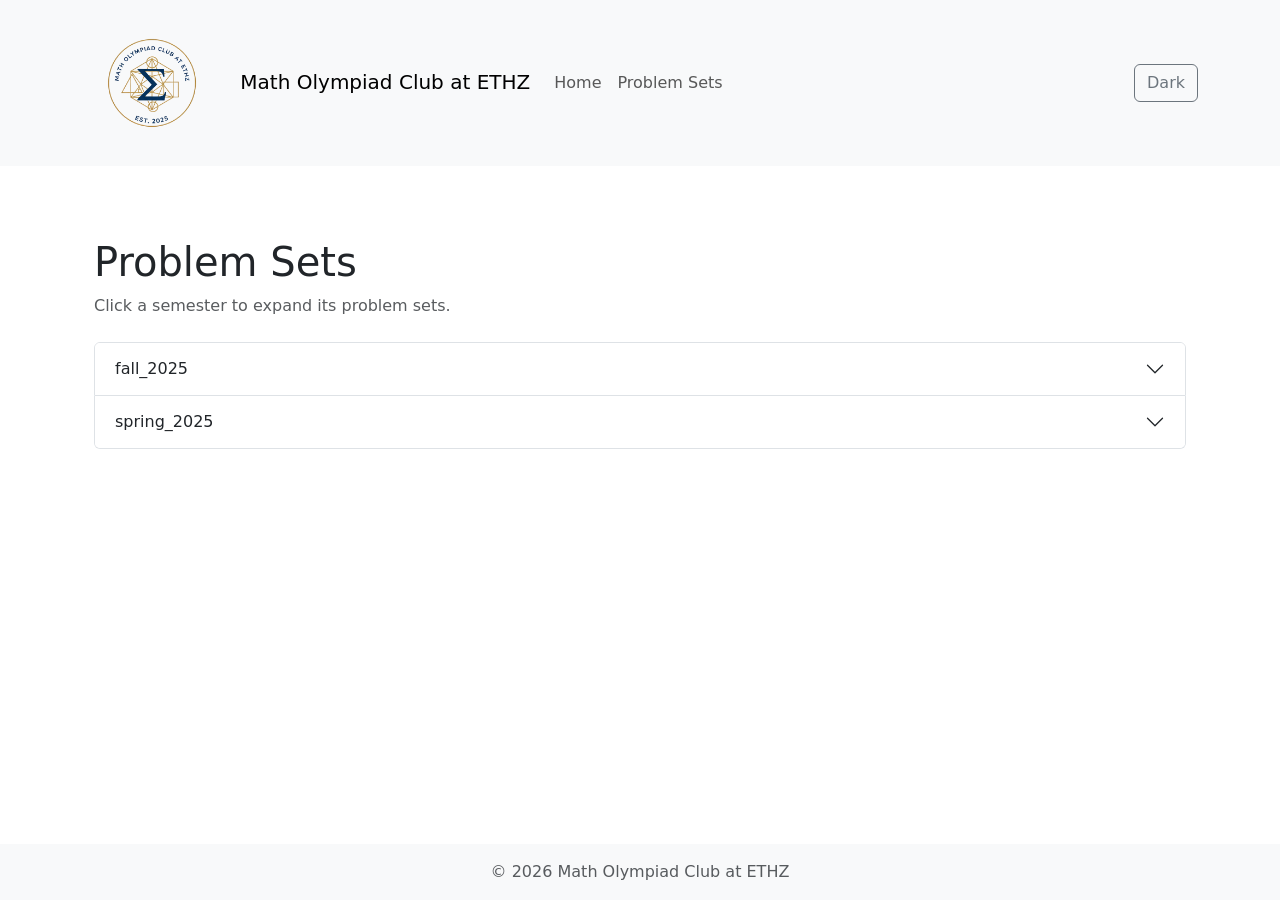
<file: docs/problems.html>
<!DOCTYPE html>
<html lang="en" data-bs-theme="light">
<head>
    <meta charset="UTF-8">
    <meta name="viewport" content="width=device-width, initial-scale=1.0">
    <title>Math Olympiad Club at ETHZ</title>
    <!-- Bootstrap CSS -->
    <link href="https://cdn.jsdelivr.net/npm/bootstrap@5.3.0/dist/css/bootstrap.min.css" rel="stylesheet">
    <!-- Custom CSS -->
    <link href="static/css/custom.css" rel="stylesheet">
</head>
<body>
    <nav class="navbar navbar-expand-lg bg-body-tertiary">
        <div class="container">
            <span class="navbar-brand">
                <img id="club-logo" src="static/images/club_logo_light.png" alt="Math Olympiad Club" style="height: 140px; margin-right: 12px;">
                Math Olympiad Club at ETHZ
            </span>
            <button class="navbar-toggler" type="button" data-bs-toggle="collapse" data-bs-target="#navbarNav">
                <span class="navbar-toggler-icon"></span>
            </button>
            <button id="theme-toggle" class="btn btn-outline-secondary ms-2 order-lg-last" type="button" aria-label="Toggle color mode">
                Dark
            </button>
            <div class="collapse navbar-collapse" id="navbarNav">
                <ul class="navbar-nav me-auto">
                    <li class="nav-item">
                        <a class="nav-link" href="index.html">Home</a>
                    </li>
                    <li class="nav-item">
                        <a class="nav-link" href="problems.html">Problem Sets</a>
                    </li>
                </ul>
            </div>
        </div>
    </nav>

    <main class="container py-4 mb-5">
        
<div class="container mt-5">
    <h1>Problem Sets</h1>
    <p class="text-muted mb-4">Click a semester to expand its problem sets.</p>
    
    <div class="accordion" id="acc-root">
    
        
            
            <div class="accordion-item">
                <h2 class="accordion-header">
                    <button class="accordion-button collapsed" type="button" data-bs-toggle="collapse" data-bs-target="#root-1" aria-expanded="false" aria-controls="root-1">
                        fall_2025
                    </button>
                </h2>
                <div id="root-1" class="accordion-collapse collapse" data-bs-parent="#acc-root">
                    <div class="accordion-body">
                        
    <div class="accordion" id="acc-root-1">
    
        
            
            <div class="accordion-item">
                <h2 class="accordion-header">
                    <button class="accordion-button collapsed" type="button" data-bs-toggle="collapse" data-bs-target="#root-1-1" aria-expanded="false" aria-controls="root-1-1">
                        problemset_1
                    </button>
                </h2>
                <div id="root-1-1" class="accordion-collapse collapse" data-bs-parent="#acc-root-1">
                    <div class="accordion-body">
                        
    <div class="accordion" id="acc-root-1-1">
    
        
            <div class="list-group">
                <a href="static/uploads/problems/fall_2025/problemset_1/problemset_1.pdf" target="_blank" class="list-group-item list-group-item-action">
                    📄 problemset_1.pdf
                </a>
            </div>
        
    
    </div>

                    </div>
                </div>
            </div>
        
    
        
            
            <div class="accordion-item">
                <h2 class="accordion-header">
                    <button class="accordion-button collapsed" type="button" data-bs-toggle="collapse" data-bs-target="#root-1-2" aria-expanded="false" aria-controls="root-1-2">
                        problemset_2
                    </button>
                </h2>
                <div id="root-1-2" class="accordion-collapse collapse" data-bs-parent="#acc-root-1">
                    <div class="accordion-body">
                        
    <div class="accordion" id="acc-root-1-2">
    
        
            <div class="list-group">
                <a href="static/uploads/problems/fall_2025/problemset_2/problemset_2.pdf" target="_blank" class="list-group-item list-group-item-action">
                    📄 problemset_2.pdf
                </a>
            </div>
        
    
    </div>

                    </div>
                </div>
            </div>
        
    
        
            
            <div class="accordion-item">
                <h2 class="accordion-header">
                    <button class="accordion-button collapsed" type="button" data-bs-toggle="collapse" data-bs-target="#root-1-3" aria-expanded="false" aria-controls="root-1-3">
                        problemset_3
                    </button>
                </h2>
                <div id="root-1-3" class="accordion-collapse collapse" data-bs-parent="#acc-root-1">
                    <div class="accordion-body">
                        
    <div class="accordion" id="acc-root-1-3">
    
        
            <div class="list-group">
                <a href="static/uploads/problems/fall_2025/problemset_3/problemset_3.pdf" target="_blank" class="list-group-item list-group-item-action">
                    📄 problemset_3.pdf
                </a>
            </div>
        
    
    </div>

                    </div>
                </div>
            </div>
        
    
        
            
            <div class="accordion-item">
                <h2 class="accordion-header">
                    <button class="accordion-button collapsed" type="button" data-bs-toggle="collapse" data-bs-target="#root-1-4" aria-expanded="false" aria-controls="root-1-4">
                        problemset_4
                    </button>
                </h2>
                <div id="root-1-4" class="accordion-collapse collapse" data-bs-parent="#acc-root-1">
                    <div class="accordion-body">
                        
    <div class="accordion" id="acc-root-1-4">
    
        
            <div class="list-group">
                <a href="static/uploads/problems/fall_2025/problemset_4/problemset_4.pdf" target="_blank" class="list-group-item list-group-item-action">
                    📄 problemset_4.pdf
                </a>
            </div>
        
    
    </div>

                    </div>
                </div>
            </div>
        
    
        
            <div class="list-group">
                <a href="static/uploads/problems/fall_2025/Problems_Selection_4.pdf" target="_blank" class="list-group-item list-group-item-action">
                    📄 Problems_Selection_4.pdf
                </a>
            </div>
        
    
        
            <div class="list-group">
                <a href="static/uploads/problems/fall_2025/Problems_Selection_5.pdf" target="_blank" class="list-group-item list-group-item-action">
                    📄 Problems_Selection_5.pdf
                </a>
            </div>
        
    
        
            <div class="list-group">
                <a href="static/uploads/problems/fall_2025/Problems_Selection_6.pdf" target="_blank" class="list-group-item list-group-item-action">
                    📄 Problems_Selection_6.pdf
                </a>
            </div>
        
    
        
            <div class="list-group">
                <a href="static/uploads/problems/fall_2025/Problem_Selection_7.pdf" target="_blank" class="list-group-item list-group-item-action">
                    📄 Problem_Selection_7.pdf
                </a>
            </div>
        
    
    </div>

                    </div>
                </div>
            </div>
        
    
        
            
            <div class="accordion-item">
                <h2 class="accordion-header">
                    <button class="accordion-button collapsed" type="button" data-bs-toggle="collapse" data-bs-target="#root-2" aria-expanded="false" aria-controls="root-2">
                        spring_2025
                    </button>
                </h2>
                <div id="root-2" class="accordion-collapse collapse" data-bs-parent="#acc-root">
                    <div class="accordion-body">
                        
    <div class="accordion" id="acc-root-2">
    
        
            
            <div class="accordion-item">
                <h2 class="accordion-header">
                    <button class="accordion-button collapsed" type="button" data-bs-toggle="collapse" data-bs-target="#root-2-1" aria-expanded="false" aria-controls="root-2-1">
                        magic_problems_&_puzzles
                    </button>
                </h2>
                <div id="root-2-1" class="accordion-collapse collapse" data-bs-parent="#acc-root-2">
                    <div class="accordion-body">
                        
    <div class="accordion" id="acc-root-2-1">
    
        
            
            <div class="accordion-item">
                <h2 class="accordion-header">
                    <button class="accordion-button collapsed" type="button" data-bs-toggle="collapse" data-bs-target="#root-2-1-1" aria-expanded="false" aria-controls="root-2-1-1">
                        hat_problems
                    </button>
                </h2>
                <div id="root-2-1-1" class="accordion-collapse collapse" data-bs-parent="#acc-root-2-1">
                    <div class="accordion-body">
                        
    <div class="accordion" id="acc-root-2-1-1">
    
        
            <div class="list-group">
                <a href="static/uploads/problems/spring_2025/magic_problems_&_puzzles/hat_problems/hat_problems.pdf" target="_blank" class="list-group-item list-group-item-action">
                    📄 hat_problems.pdf
                </a>
            </div>
        
    
        
            <div class="list-group">
                <a href="static/uploads/problems/spring_2025/magic_problems_&_puzzles/hat_problems/hat_problems_solutions.pdf" target="_blank" class="list-group-item list-group-item-action">
                    📄 hat_problems_solutions.pdf
                </a>
            </div>
        
    
    </div>

                    </div>
                </div>
            </div>
        
    
        
            
            <div class="accordion-item">
                <h2 class="accordion-header">
                    <button class="accordion-button collapsed" type="button" data-bs-toggle="collapse" data-bs-target="#root-2-1-2" aria-expanded="false" aria-controls="root-2-1-2">
                        picture_hanging_puzzle
                    </button>
                </h2>
                <div id="root-2-1-2" class="accordion-collapse collapse" data-bs-parent="#acc-root-2-1">
                    <div class="accordion-body">
                        
    <div class="accordion" id="acc-root-2-1-2">
    
        
            <div class="list-group">
                <a href="static/uploads/problems/spring_2025/magic_problems_&_puzzles/picture_hanging_puzzle/picture_hanging_puzzle.pdf" target="_blank" class="list-group-item list-group-item-action">
                    📄 picture_hanging_puzzle.pdf
                </a>
            </div>
        
    
        
            <div class="list-group">
                <a href="static/uploads/problems/spring_2025/magic_problems_&_puzzles/picture_hanging_puzzle/picture_hanging_puzzle_solutions.pdf" target="_blank" class="list-group-item list-group-item-action">
                    📄 picture_hanging_puzzle_solutions.pdf
                </a>
            </div>
        
    
    </div>

                    </div>
                </div>
            </div>
        
    
    </div>

                    </div>
                </div>
            </div>
        
    
        
            
            <div class="accordion-item">
                <h2 class="accordion-header">
                    <button class="accordion-button collapsed" type="button" data-bs-toggle="collapse" data-bs-target="#root-2-2" aria-expanded="false" aria-controls="root-2-2">
                        problemset_1
                    </button>
                </h2>
                <div id="root-2-2" class="accordion-collapse collapse" data-bs-parent="#acc-root-2">
                    <div class="accordion-body">
                        
    <div class="accordion" id="acc-root-2-2">
    
        
            <div class="list-group">
                <a href="static/uploads/problems/spring_2025/problemset_1/problemsetsolutions_1.pdf" target="_blank" class="list-group-item list-group-item-action">
                    📄 problemsetsolutions_1.pdf
                </a>
            </div>
        
    
        
            <div class="list-group">
                <a href="static/uploads/problems/spring_2025/problemset_1/problemset_1.pdf" target="_blank" class="list-group-item list-group-item-action">
                    📄 problemset_1.pdf
                </a>
            </div>
        
    
    </div>

                    </div>
                </div>
            </div>
        
    
        
            
            <div class="accordion-item">
                <h2 class="accordion-header">
                    <button class="accordion-button collapsed" type="button" data-bs-toggle="collapse" data-bs-target="#root-2-3" aria-expanded="false" aria-controls="root-2-3">
                        problemset_2
                    </button>
                </h2>
                <div id="root-2-3" class="accordion-collapse collapse" data-bs-parent="#acc-root-2">
                    <div class="accordion-body">
                        
    <div class="accordion" id="acc-root-2-3">
    
        
            <div class="list-group">
                <a href="static/uploads/problems/spring_2025/problemset_2/problemsetsolutions_2.pdf" target="_blank" class="list-group-item list-group-item-action">
                    📄 problemsetsolutions_2.pdf
                </a>
            </div>
        
    
        
            <div class="list-group">
                <a href="static/uploads/problems/spring_2025/problemset_2/problemset_2.pdf" target="_blank" class="list-group-item list-group-item-action">
                    📄 problemset_2.pdf
                </a>
            </div>
        
    
    </div>

                    </div>
                </div>
            </div>
        
    
        
            
            <div class="accordion-item">
                <h2 class="accordion-header">
                    <button class="accordion-button collapsed" type="button" data-bs-toggle="collapse" data-bs-target="#root-2-4" aria-expanded="false" aria-controls="root-2-4">
                        problemset_3
                    </button>
                </h2>
                <div id="root-2-4" class="accordion-collapse collapse" data-bs-parent="#acc-root-2">
                    <div class="accordion-body">
                        
    <div class="accordion" id="acc-root-2-4">
    
        
            <div class="list-group">
                <a href="static/uploads/problems/spring_2025/problemset_3/problemsetsolutions_3.pdf" target="_blank" class="list-group-item list-group-item-action">
                    📄 problemsetsolutions_3.pdf
                </a>
            </div>
        
    
        
            <div class="list-group">
                <a href="static/uploads/problems/spring_2025/problemset_3/problemset_3.pdf" target="_blank" class="list-group-item list-group-item-action">
                    📄 problemset_3.pdf
                </a>
            </div>
        
    
    </div>

                    </div>
                </div>
            </div>
        
    
        
            
            <div class="accordion-item">
                <h2 class="accordion-header">
                    <button class="accordion-button collapsed" type="button" data-bs-toggle="collapse" data-bs-target="#root-2-5" aria-expanded="false" aria-controls="root-2-5">
                        problemset_4
                    </button>
                </h2>
                <div id="root-2-5" class="accordion-collapse collapse" data-bs-parent="#acc-root-2">
                    <div class="accordion-body">
                        
    <div class="accordion" id="acc-root-2-5">
    
        
            <div class="list-group">
                <a href="static/uploads/problems/spring_2025/problemset_4/problemsetsolutions_4.pdf" target="_blank" class="list-group-item list-group-item-action">
                    📄 problemsetsolutions_4.pdf
                </a>
            </div>
        
    
        
            <div class="list-group">
                <a href="static/uploads/problems/spring_2025/problemset_4/problemset_4.pdf" target="_blank" class="list-group-item list-group-item-action">
                    📄 problemset_4.pdf
                </a>
            </div>
        
    
    </div>

                    </div>
                </div>
            </div>
        
    
        
            
            <div class="accordion-item">
                <h2 class="accordion-header">
                    <button class="accordion-button collapsed" type="button" data-bs-toggle="collapse" data-bs-target="#root-2-6" aria-expanded="false" aria-controls="root-2-6">
                        problemset_5
                    </button>
                </h2>
                <div id="root-2-6" class="accordion-collapse collapse" data-bs-parent="#acc-root-2">
                    <div class="accordion-body">
                        
    <div class="accordion" id="acc-root-2-6">
    
        
            <div class="list-group">
                <a href="static/uploads/problems/spring_2025/problemset_5/problemsetsolutions_5.pdf" target="_blank" class="list-group-item list-group-item-action">
                    📄 problemsetsolutions_5.pdf
                </a>
            </div>
        
    
        
            <div class="list-group">
                <a href="static/uploads/problems/spring_2025/problemset_5/problemset_5.pdf" target="_blank" class="list-group-item list-group-item-action">
                    📄 problemset_5.pdf
                </a>
            </div>
        
    
    </div>

                    </div>
                </div>
            </div>
        
    
        
            
            <div class="accordion-item">
                <h2 class="accordion-header">
                    <button class="accordion-button collapsed" type="button" data-bs-toggle="collapse" data-bs-target="#root-2-7" aria-expanded="false" aria-controls="root-2-7">
                        problemset_6
                    </button>
                </h2>
                <div id="root-2-7" class="accordion-collapse collapse" data-bs-parent="#acc-root-2">
                    <div class="accordion-body">
                        
    <div class="accordion" id="acc-root-2-7">
    
        
            <div class="list-group">
                <a href="static/uploads/problems/spring_2025/problemset_6/problemsetsolutions_6.pdf" target="_blank" class="list-group-item list-group-item-action">
                    📄 problemsetsolutions_6.pdf
                </a>
            </div>
        
    
        
            <div class="list-group">
                <a href="static/uploads/problems/spring_2025/problemset_6/problemset_6.pdf" target="_blank" class="list-group-item list-group-item-action">
                    📄 problemset_6.pdf
                </a>
            </div>
        
    
    </div>

                    </div>
                </div>
            </div>
        
    
        
            
            <div class="accordion-item">
                <h2 class="accordion-header">
                    <button class="accordion-button collapsed" type="button" data-bs-toggle="collapse" data-bs-target="#root-2-8" aria-expanded="false" aria-controls="root-2-8">
                        problemset_7
                    </button>
                </h2>
                <div id="root-2-8" class="accordion-collapse collapse" data-bs-parent="#acc-root-2">
                    <div class="accordion-body">
                        
    <div class="accordion" id="acc-root-2-8">
    
        
            <div class="list-group">
                <a href="static/uploads/problems/spring_2025/problemset_7/problemsetsolutions_7.pdf" target="_blank" class="list-group-item list-group-item-action">
                    📄 problemsetsolutions_7.pdf
                </a>
            </div>
        
    
        
            <div class="list-group">
                <a href="static/uploads/problems/spring_2025/problemset_7/problemset_7.pdf" target="_blank" class="list-group-item list-group-item-action">
                    📄 problemset_7.pdf
                </a>
            </div>
        
    
    </div>

                    </div>
                </div>
            </div>
        
    
        
            
            <div class="accordion-item">
                <h2 class="accordion-header">
                    <button class="accordion-button collapsed" type="button" data-bs-toggle="collapse" data-bs-target="#root-2-9" aria-expanded="false" aria-controls="root-2-9">
                        problemset_8
                    </button>
                </h2>
                <div id="root-2-9" class="accordion-collapse collapse" data-bs-parent="#acc-root-2">
                    <div class="accordion-body">
                        
    <div class="accordion" id="acc-root-2-9">
    
        
            <div class="list-group">
                <a href="static/uploads/problems/spring_2025/problemset_8/problemset_8.pdf" target="_blank" class="list-group-item list-group-item-action">
                    📄 problemset_8.pdf
                </a>
            </div>
        
    
        
            <div class="list-group">
                <a href="static/uploads/problems/spring_2025/problemset_8/problemsetsolutions_8.pdf" target="_blank" class="list-group-item list-group-item-action">
                    📄 problemsetsolutions_8.pdf
                </a>
            </div>
        
    
    </div>

                    </div>
                </div>
            </div>
        
    
        
            
            <div class="accordion-item">
                <h2 class="accordion-header">
                    <button class="accordion-button collapsed" type="button" data-bs-toggle="collapse" data-bs-target="#root-2-10" aria-expanded="false" aria-controls="root-2-10">
                        problemset_9
                    </button>
                </h2>
                <div id="root-2-10" class="accordion-collapse collapse" data-bs-parent="#acc-root-2">
                    <div class="accordion-body">
                        
    <div class="accordion" id="acc-root-2-10">
    
        
            <div class="list-group">
                <a href="static/uploads/problems/spring_2025/problemset_9/problemset_9.pdf" target="_blank" class="list-group-item list-group-item-action">
                    📄 problemset_9.pdf
                </a>
            </div>
        
    
        
            <div class="list-group">
                <a href="static/uploads/problems/spring_2025/problemset_9/problemsetsolutions_9.pdf" target="_blank" class="list-group-item list-group-item-action">
                    📄 problemsetsolutions_9.pdf
                </a>
            </div>
        
    
    </div>

                    </div>
                </div>
            </div>
        
    
        
            
            <div class="accordion-item">
                <h2 class="accordion-header">
                    <button class="accordion-button collapsed" type="button" data-bs-toggle="collapse" data-bs-target="#root-2-11" aria-expanded="false" aria-controls="root-2-11">
                        problemset_10
                    </button>
                </h2>
                <div id="root-2-11" class="accordion-collapse collapse" data-bs-parent="#acc-root-2">
                    <div class="accordion-body">
                        
    <div class="accordion" id="acc-root-2-11">
    
        
            <div class="list-group">
                <a href="static/uploads/problems/spring_2025/problemset_10/problemset_10.pdf" target="_blank" class="list-group-item list-group-item-action">
                    📄 problemset_10.pdf
                </a>
            </div>
        
    
    </div>

                    </div>
                </div>
            </div>
        
    
        
            
            <div class="accordion-item">
                <h2 class="accordion-header">
                    <button class="accordion-button collapsed" type="button" data-bs-toggle="collapse" data-bs-target="#root-2-12" aria-expanded="false" aria-controls="root-2-12">
                        problemset_11
                    </button>
                </h2>
                <div id="root-2-12" class="accordion-collapse collapse" data-bs-parent="#acc-root-2">
                    <div class="accordion-body">
                        
    <div class="accordion" id="acc-root-2-12">
    
        
            <div class="list-group">
                <a href="static/uploads/problems/spring_2025/problemset_11/problemset_11.pdf" target="_blank" class="list-group-item list-group-item-action">
                    📄 problemset_11.pdf
                </a>
            </div>
        
    
    </div>

                    </div>
                </div>
            </div>
        
    
        
            
            <div class="accordion-item">
                <h2 class="accordion-header">
                    <button class="accordion-button collapsed" type="button" data-bs-toggle="collapse" data-bs-target="#root-2-13" aria-expanded="false" aria-controls="root-2-13">
                        problemset_12
                    </button>
                </h2>
                <div id="root-2-13" class="accordion-collapse collapse" data-bs-parent="#acc-root-2">
                    <div class="accordion-body">
                        
    <div class="accordion" id="acc-root-2-13">
    
        
            <div class="list-group">
                <a href="static/uploads/problems/spring_2025/problemset_12/problemset_12.pdf" target="_blank" class="list-group-item list-group-item-action">
                    📄 problemset_12.pdf
                </a>
            </div>
        
    
    </div>

                    </div>
                </div>
            </div>
        
    
    </div>

                    </div>
                </div>
            </div>
        
    
    </div>

</div>

    </main>

    <footer class="footer mt-auto py-3 bg-body-tertiary">
        <div class="container text-center">
            <span class="text-muted">© <span id="current-year"></span> Math Olympiad Club at ETHZ</span>
        </div>
    </footer>

    <!-- Bootstrap JS -->
    <script src="https://cdn.jsdelivr.net/npm/bootstrap@5.3.0/dist/js/bootstrap.bundle.min.js"></script>
    <script>
    // Set current year
    document.getElementById('current-year').textContent = new Date().getFullYear();

    // Theme toggle logic with button text and persistence
    const themeToggle = document.getElementById('theme-toggle');
    const html = document.documentElement;
    const clubLogo = document.getElementById('club-logo');
    const logoLight = "static/images/club_logo_light.png";
    const logoDark = "static/images/club_logo_dark.png";
    function updateToggleText() {
        const currentTheme = html.getAttribute('data-bs-theme');
        themeToggle.textContent = currentTheme === 'light' ? 'Dark' : 'Light';
    }
    function updateLogo(theme) {
        clubLogo.src = theme === 'light' ? logoLight : logoDark;
    }
    function setTheme(theme) {
        html.setAttribute('data-bs-theme', theme);
        updateToggleText();
        updateLogo(theme);
        localStorage.setItem('theme', theme);
    }
    themeToggle.addEventListener('click', function() {
        const currentTheme = html.getAttribute('data-bs-theme');
        const newTheme = currentTheme === 'light' ? 'dark' : 'light';
        setTheme(newTheme);
    });
    // On page load, set theme from localStorage if available
    const savedTheme = localStorage.getItem('theme');
    if (savedTheme === 'dark' || savedTheme === 'light') {
        setTheme(savedTheme);
    } else {
        setTheme('light');
    }
    </script>
</body>
</html>
</file>
<file: docs/static/css/custom.css>
/* Footer positioning — stick to bottom of page, not viewport */
html {
    min-height: 100%;
    display: flex;
    flex-direction: column;
}
body {
    flex: 1;
    display: flex;
    flex-direction: column;
}
main {
    flex: 1;
}
.footer {
    width: 100%;
}

/* Accordion styling */
.accordion-button:not(.collapsed) {
    font-weight: 600;
}
.accordion-body .list-group-item {
    border: none;
    padding: 0.5rem 1rem;
}
/* Nested accordion indent */
.accordion .accordion {
    margin-left: 1rem;
}

/* Sponsor logo theme switching */
[data-bs-theme="light"] .sponsor-logo-dark {
    display: none;
}
[data-bs-theme="light"] .sponsor-logo-light {
    display: inline-block;
}
[data-bs-theme="dark"] .sponsor-logo-light {
    display: none;
}
[data-bs-theme="dark"] .sponsor-logo-dark {
    display: inline-block;
}
</file>
